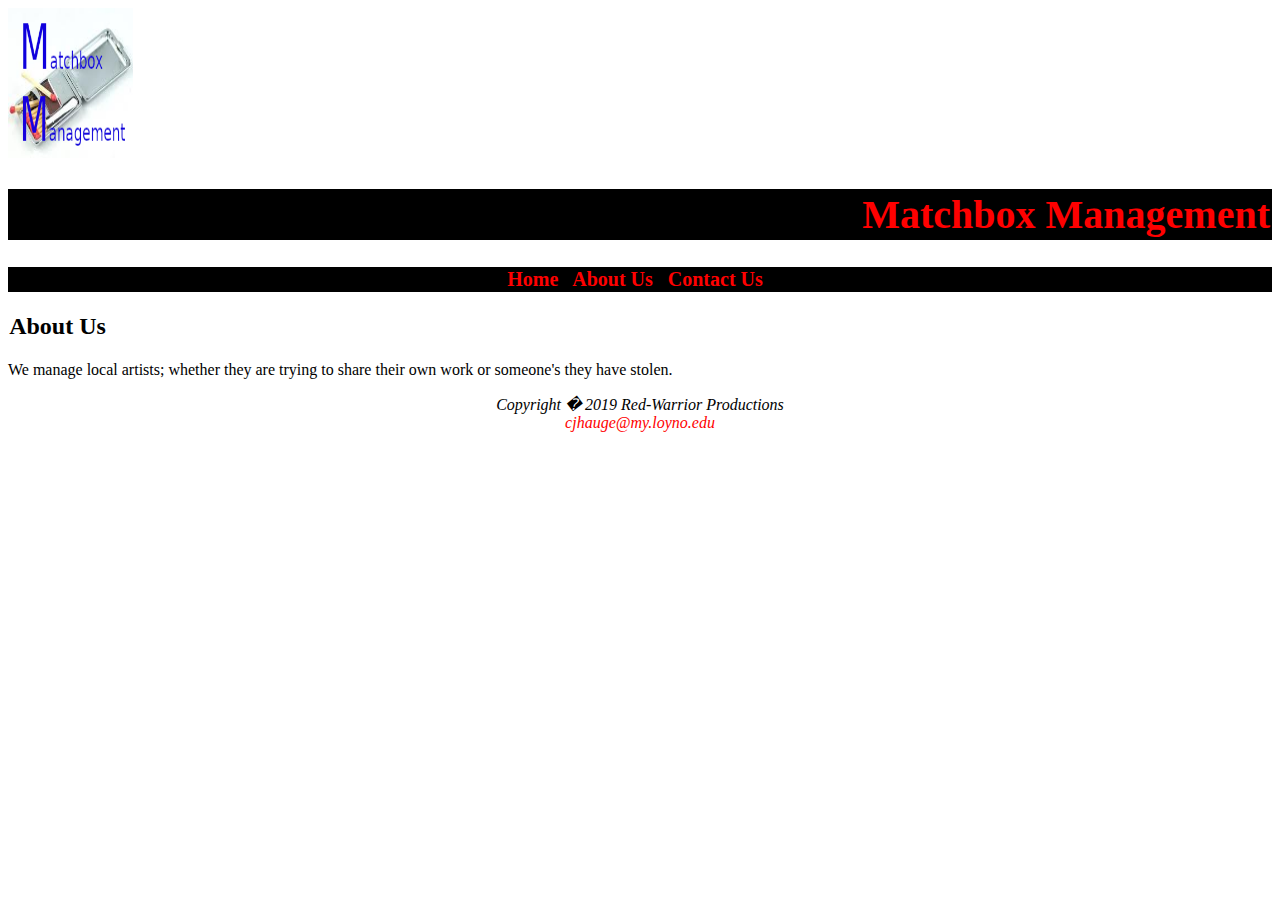
<file: about.html>
<!DOCTYPE html>
<html>
    <head>
<link rel="stylesheet" href="match.css">
      <meta charset="utf-8">
  <img src="match.png" alt="matchLogo">
      <title>Matchbox Management</title>
      <h1>Matchbox Management</h1>
       <nav>
         <a href="index.html">Home</a> &nbsp;
         <a href="about.html">About Us</a> &nbsp;
         <a href="contact.html">Contact Us</a> &nbsp;
        </nav>
      <h2>About Us</h2>
    </head>
    <!-- Project Name: My Own Site HW8 -->
    <!-- Author: Lily HAuge -->
    <!-- Date Last Modified: 3/19/19 -->
    <body>
      <p> We manage local artists; whether they are trying to share their own work or someone's they have stolen. 
     </p>
    </body>
    <footer>
      Copyright � 2019 Red-Warrior Productions<br>
      <a href="mailto:cjhauge@my.loyno.edu">cjhauge@my.loyno.edu</a>
    </footer>
</html>
</file>
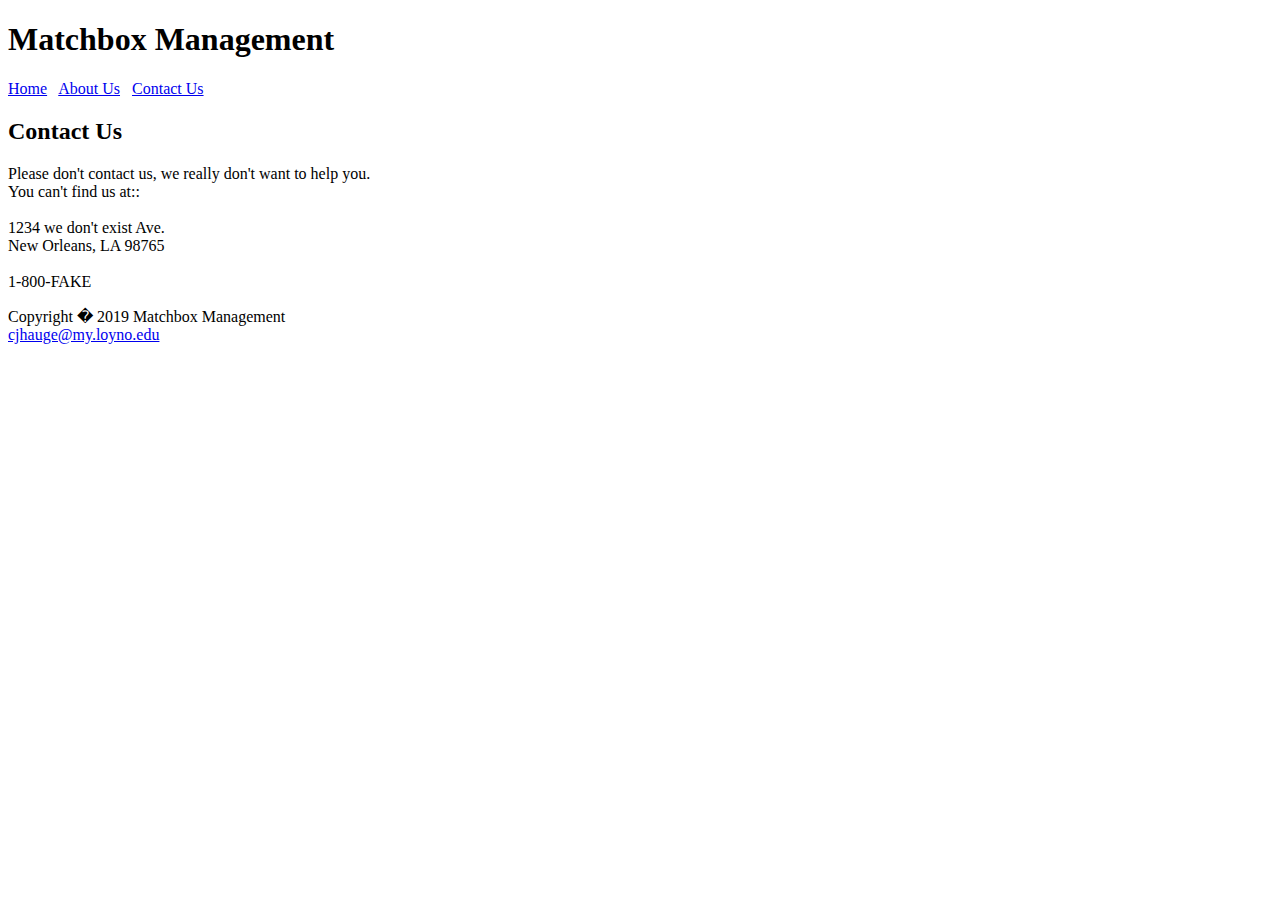
<file: contact.html>
<!DOCTYPE html>
<html>
    <head>
      <meta charset="utf-8">
      <title>Matchbox Management</title>
      <h1>Matchbox Management</h1>
       <nav>
         <a href="index.html">Home</a> &nbsp;
         <a href="about.html">About Us</a> &nbsp;
         <a href="contact.html">Contact Us</a> &nbsp;
        </nav>
      <h2>Contact Us</h2>
    </head>
    <!-- Project Name: My Own Site HW8 -->
    <!-- Author: Lily Hauge -->
    <!-- Date Last Modified: 3/19/19 -->
    <body>
      <p>Please don't contact us, we really don't want to help you.<br>
        You can't find us at::<br><br>
        1234 we don't exist Ave.<br>
        New Orleans, LA 98765<br><br>
        1-800-FAKE<br>
      </p>
    </body>
    <footer>
      Copyright � 2019 Matchbox Management<br>
      <a href="mailto:cjhauge@my.loyno.edu">cjhauge@my.loyno.edu</a>
    </footer>
</html>
</file>
<file: match.css>
/
 Author: lily hauge
Date Last Modified: 4.5.19 */

body
{
  background-image: url("match.png");
  background-color: white;
  padding: 10px;
  color: white;

}

h1
{
  color: red;
  background-color: black;
  padding: .05em;
  display: block;
  text-align: right;
  font-size: 40px;
  font: Courier;
}

h2
{
  padding: .05em;
}

a
{
  text-decoration: none;
  color: red;
}

nav
{
  background-color: black;
  font-size: 20px;
  padding: .05em;
  text-align: center;
  color: red;
  text-decoration: none;
  font-weight: bold;

}

footer
{
  text-align: center;
  font-style: italic;
}

img
{
  height: 150px;
  width:125px;
}

.filmlist
{
  text-align: center;
  padding: 20px;
}
</file>
